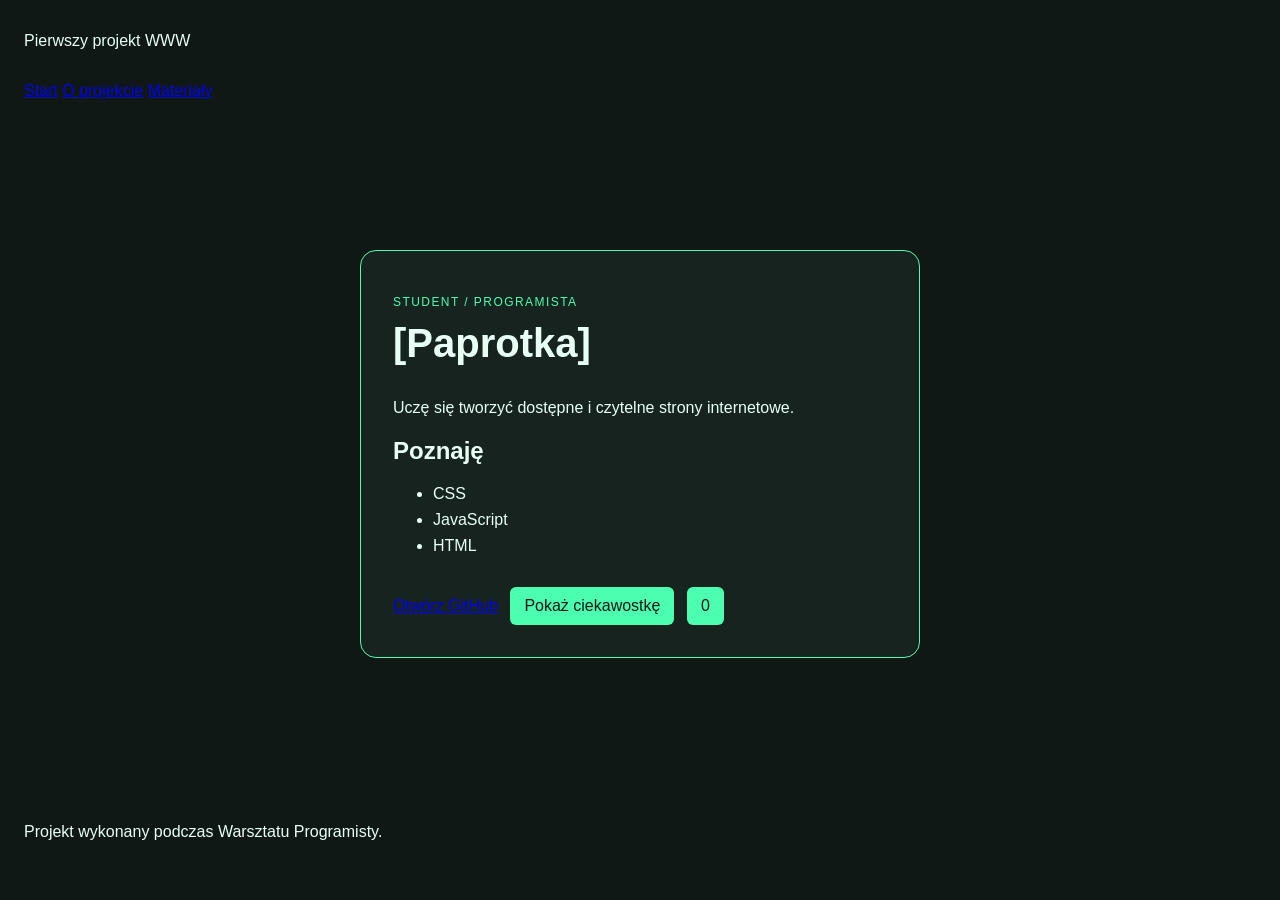
<file: index.html>
<!doctype html>
<html lang="pl">
<head>
  <meta charset="utf-8">
  <meta name="viewport" content="width=device-width, initial-scale=1">
  <title>Wizytówka programisty</title>
  <link rel="stylesheet" href="styles.css">
</head>
<body>
<header>
  <p>Pierwszy projekt WWW</p>
  <nav aria-label="Główna nawigacja">
    <a href="index.html">Start</a>
    <a href="about.html">O projekcie</a>
    <a href="resources.html">Materiały</a>
  </nav>
</header>

<main>
  <article class="card">
    <p class="eyebrow">STUDENT / PROGRAMISTA</p>
    <h1>[Paprotka]</h1>
    <p id="bio">Uczę się tworzyć dostępne i czytelne strony internetowe.</p>

    <section aria-labelledby="skills-title">
      <h2 id="skills-title">Poznaję</h2>
      <ul>
        <li>CSS</li>
        <li>JavaScript</li>
        <li>HTML</li>
      </ul>
    </section>

    <a href="https://github.com/">Otwórz GitHub</a>
    <button id="fact-button" type="button">Pokaż ciekawostkę</button>
    <button id="count-button" type="button">0</button>
  </article>
</main>

<footer>
  <p>Projekt wykonany podczas Warsztatu Programisty.</p>
</footer>
<script src="script.js"></script>
</body>
</html>
</file>
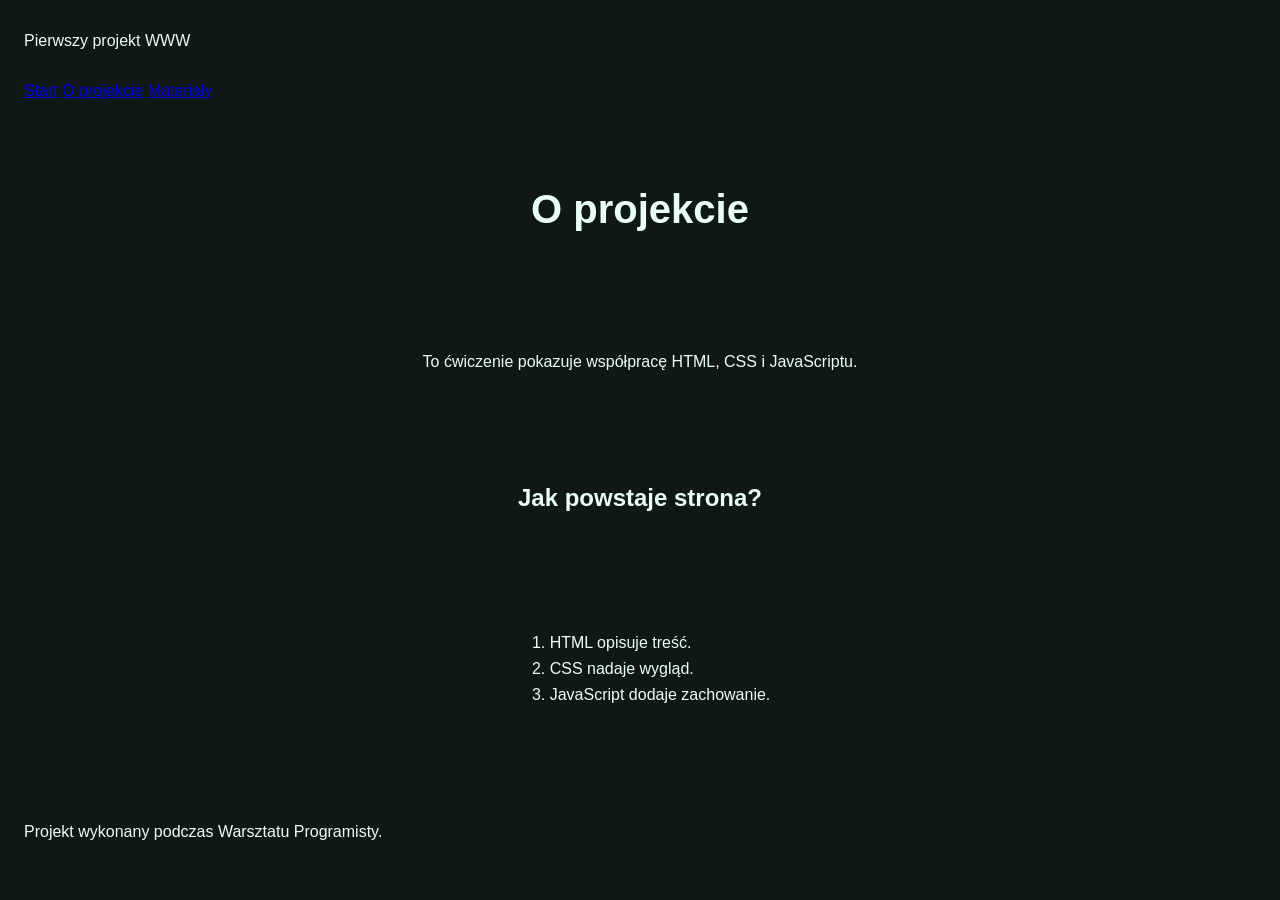
<file: about.html>
<!doctype html>
<html lang="pl">
<head>
  <meta charset="utf-8">
  <meta name="viewport" content="width=device-width, initial-scale=1">
  <title>Wizytówka programisty</title>
  <link rel="stylesheet" href="styles.css">
</head>
<body>
<header>
  <p>Pierwszy projekt WWW</p>
  <nav aria-label="Główna nawigacja">
    <a href="index.html">Start</a>
    <a href="about.html">O projekcie</a>
    <a href="resources.html">Materiały</a>
  </nav>
</header>

<main>
  <h1>O projekcie</h1>
  <p>To ćwiczenie pokazuje współpracę HTML, CSS i JavaScriptu.</p>

  <h2>Jak powstaje strona?</h2>
  <ol>
    <li>HTML opisuje treść.</li>
    <li>CSS nadaje wygląd.</li>
    <li>JavaScript dodaje zachowanie.</li>
  </ol>
</main>

<footer>
  <p>Projekt wykonany podczas Warsztatu Programisty.</p>
</footer>
</body>
</html>
</file>
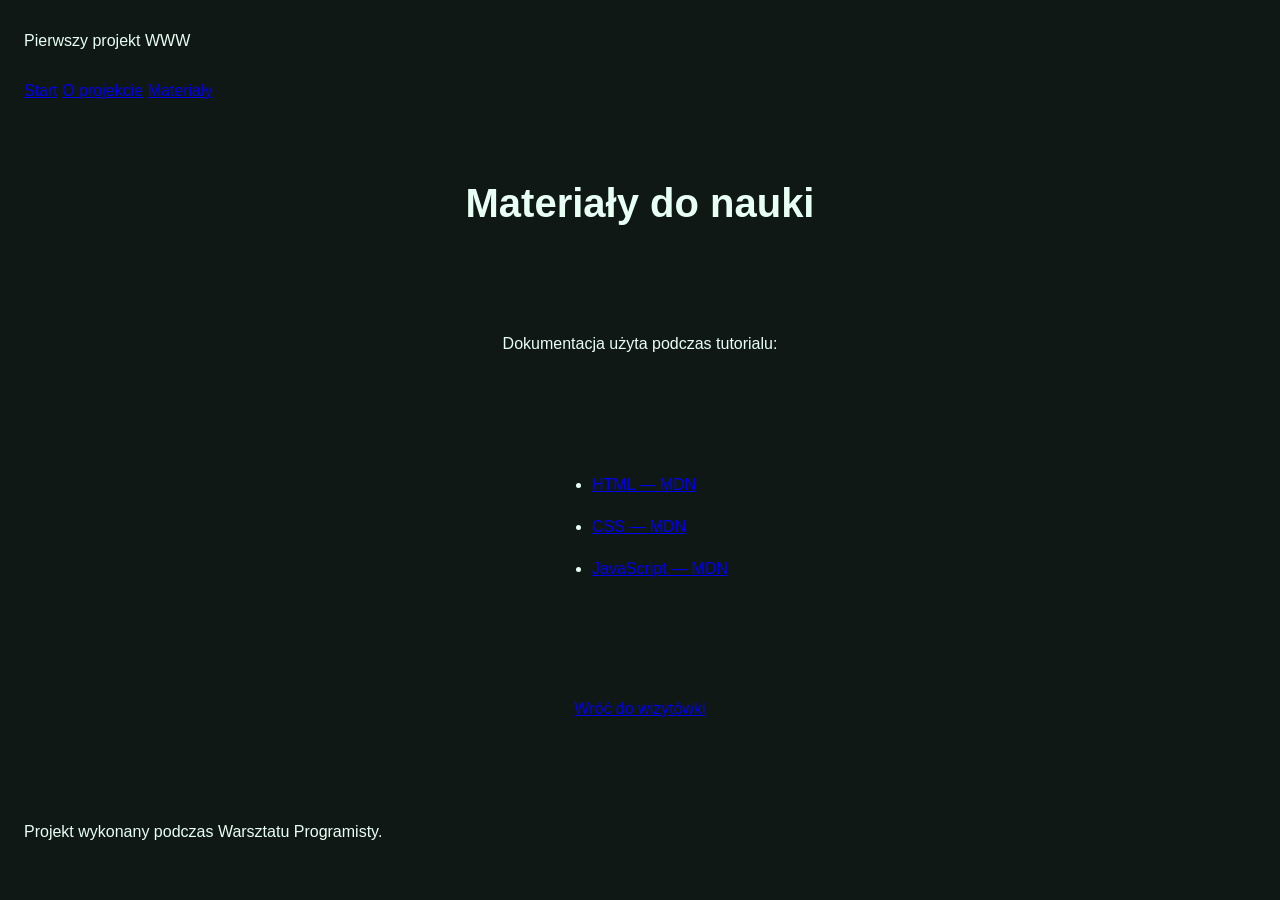
<file: resources.html>
<!doctype html>
<html lang="pl">
<head>
  <meta charset="utf-8">
  <meta name="viewport" content="width=device-width, initial-scale=1">
  <title>Wizytówka programisty</title>
  <link rel="stylesheet" href="styles.css">
</head>
<body>
<header>
  <p>Pierwszy projekt WWW</p>
  <nav aria-label="Główna nawigacja">
    <a href="index.html">Start</a>
    <a href="about.html">O projekcie</a>
    <a href="resources.html">Materiały</a>
  </nav>
</header>

<main>
  <h1>Materiały do nauki</h1>
  <p>Dokumentacja użyta podczas tutorialu:</p>
  <ul>
    <li><a href="https://developer.mozilla.org/docs/Web/HTML">HTML — MDN</a></li>
    <li><a href="https://developer.mozilla.org/docs/Web/CSS">CSS — MDN</a></li>
    <li><a href="https://developer.mozilla.org/docs/Web/JavaScript">JavaScript — MDN</a></li>
  </ul>
  <p><a href="index.html">Wróć do wizytówki</a></p>
</main>

<footer>
  <p>Projekt wykonany podczas Warsztatu Programisty.</p>
</footer>
</body>
</html>
</file>
<file: styles.css>
/* Wszystkie elementy wliczają padding i border do swojej szerokości. */
* {
  box-sizing: border-box;
}

body {
  margin: 0; /* Usuwa domyślny margines przeglądarki. */
  min-height: 100vh; /* Zapewnia wysokość co najmniej całego okna. */
  font-family: Arial, sans-serif; /* Ustawia krój pisma z zapasem. */
  color: #e8fff5; /* Ustawia podstawowy kolor tekstu. */
  background: #101815; /* Ustawia tło całej strony. */
}

header,
footer {
  padding: 16px 24px; /* Dodaje przestrzeń wewnątrz nagłówka i stopki. */
}

main {
  min-height: 75vh; /* Rezerwuje większość wysokości okna na treść. */
  display: grid; /* Włącza układ Grid. */
  place-items: center; /* Wyśrodkowuje zawartość w obu osiach. */
  padding: 24px; /* Odsuwa treść od krawędzi. */
}
/* Główny kontener wizytówki. */
.card {
  width: min(100%, 560px); /* Szerokość elastyczna, maksymalnie 560 px. */
  padding: 32px; /* Wewnętrzny odstęp od krawędzi karty. */
  border: 1px solid #4cffb0; /* Zielone obramowanie karty. */
  border-radius: 16px; /* Zaokrągla narożniki. */
  background: #17231f; /* Odróżnia kartę od tła strony. */
}

/* Mała etykieta nad głównym nagłówkiem. */
.eyebrow {
  color: #4cffb0; /* Kolor akcentu. */
  font-size: 12px; /* Zmniejsza tekst etykiety. */
  letter-spacing: 0.12em; /* Zwiększa odstępy między literami. */
}

/* Główny nagłówek strony. */
h1 {
  margin-top: 8px; /* Zmniejsza odstęp nad nagłówkiem. */
  font-size: 40px; /* Powiększa najważniejszy tekst. */
}

/* Elementy każdej listy. */
li {
  margin-block: 8px; /* Dodaje pionowy odstęp między elementami. */
}

/* Wspólne ustawienia linku i przycisku. */
a,
button {
  display: inline-block; /* Pozwala stosować marginesy jak dla pudełka. */
  margin-top: 16px; /* Oddziela kontrolki od treści powyżej. */
}

/* Wygląd przycisku interakcji. */
button {
  margin-left: 8px; /* Oddziela przycisk od linku. */
  padding: 10px 14px; /* Powiększa obszar przycisku. */
  border: 0; /* Usuwa domyślne obramowanie. */
  border-radius: 6px; /* Zaokrągla narożniki przycisku. */
  font: inherit; /* Dziedziczy krój pisma ze strony. */
  color: #101815; /* Ustawia ciemny tekst. */
  background: #4cffb0; /* Ustawia kontrastowe tło. */
  cursor: pointer; /* Pokazuje kursor dłoni nad przyciskiem. */
}
</file>
